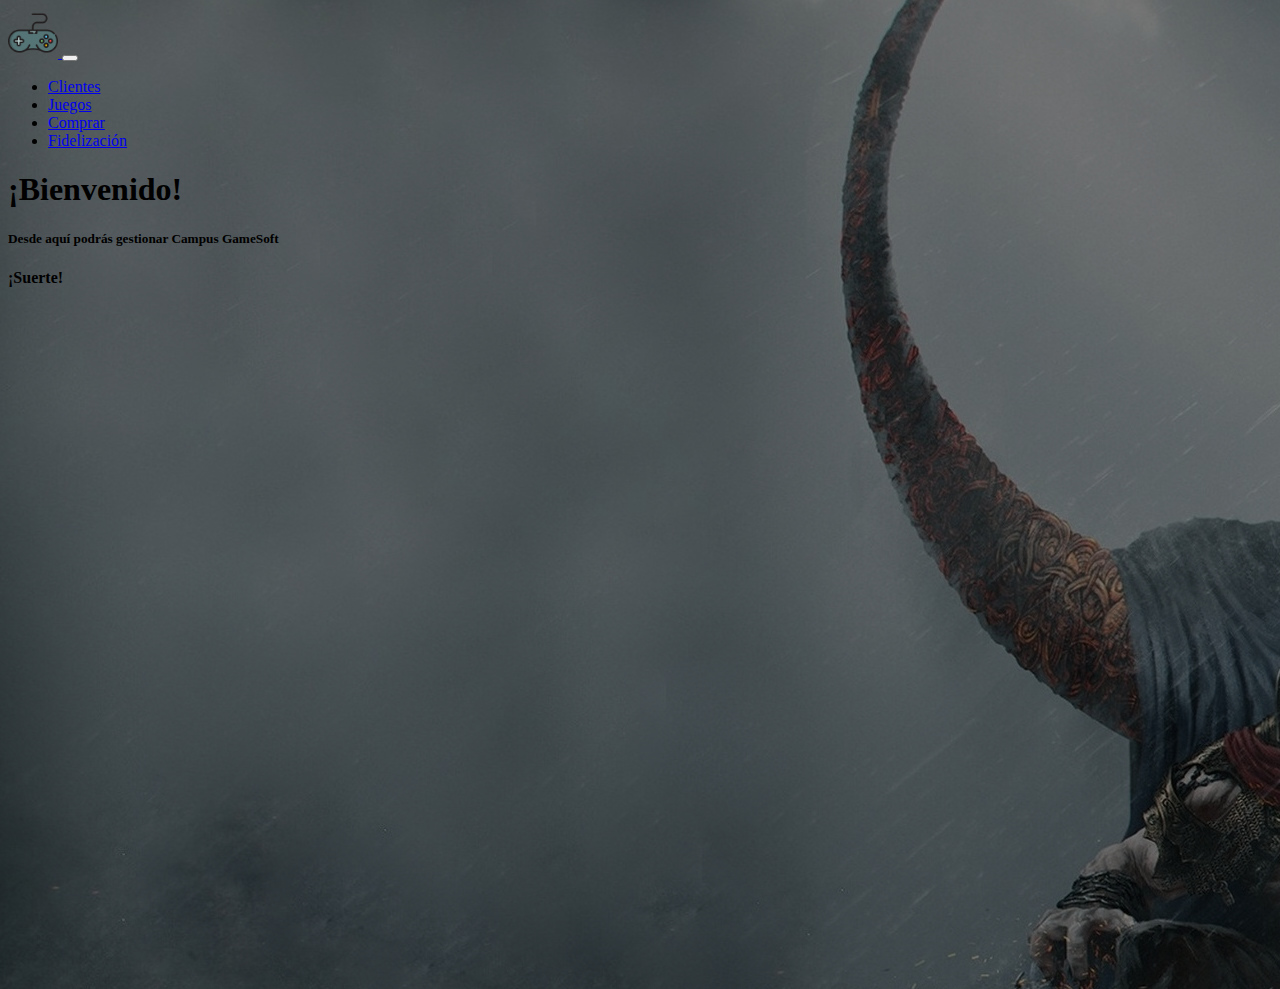
<file: index.html>
<!DOCTYPE html>
<html lang="es">

<head>
    <meta charset="UTF-8" />
    <meta http-equiv="X-UA-Compatible" content="IE=edge" />
    <meta name="viewport" content="width=device-width, initial-scale=1.0" />
    <title>GAMESOFT | INICIO</title>
    <link href="https://cdn.jsdelivr.net/npm/bootstrap@5.3.0/dist/css/bootstrap.min.css" rel="stylesheet"
        integrity="sha384-9ndCyUaIbzAi2FUVXJi0CjmCapSmO7SnpJef0486qhLnuZ2cdeRhO02iuK6FUUVM" crossorigin="anonymous" />
    <link rel="stylesheet" href="assets/style.css">
</head>

<body class="bg-color">
    <header class="container-fluid">
        <div class="container">
            <nav class="navbar navbar-dark navbar-expand-md">
                <div class="container-fluid">
                    <a href="index.html" class="navbar-brand">
                        <img src="assets/icono.png" alt="logo" width="50px">
                    </a>
                    <button class="navbar-toggler" type="button" data-bs-toggle="collapse" data-bs-target="#navbarNav"
                        aria-controls="navbarText" aria-expanded="false" aria-label="Toggle navigation">
                        <span class="navbar-toggler-icon"></span>
                    </button>
                    <div class="collapse navbar-collapse justify-content-end" id="navbarNav">
                        <ul class="navbar-nav">
                            <li class="nav-item">
                                <a class="nav-link" aria-current="page" href="clientes.html">Clientes</a>
                            </li>
                            <li class="nav-item">
                                <a class="nav-link" href="juegos.html">Juegos</a>
                            </li>
                            <li class="nav-item">
                                <a class="nav-link" href="comprar.html">Comprar</a>
                            </li>
                            <li class="nav-item">
                                <a class="nav-link" href="puntos.html">Fidelización</a>
                            </li>
                        </ul>
                    </div>
                </div>
            </nav>
        </div>
    </header>

    <main>
        <div class="header d-flex justify-content-center align-items-center flex-column">
            <h1 class="text-light">¡Bienvenido!</h1>
            <h5 class="text-light">Desde aquí podrás gestionar Campus GameSoft</h5>
            <h4 class="text-light">¡Suerte!</h4>
        </div>
    </main>

    <!-- BOOTSTRAP -->
    <script src="https://cdn.jsdelivr.net/npm/bootstrap@5.3.0/dist/js/bootstrap.bundle.min.js"
        integrity="sha384-geWF76RCwLtnZ8qwWowPQNguL3RmwHVBC9FhGdlKrxdiJJigb/j/68SIy3Te4Bkz"
        crossorigin="anonymous"></script>
</body>

</html>
</file>
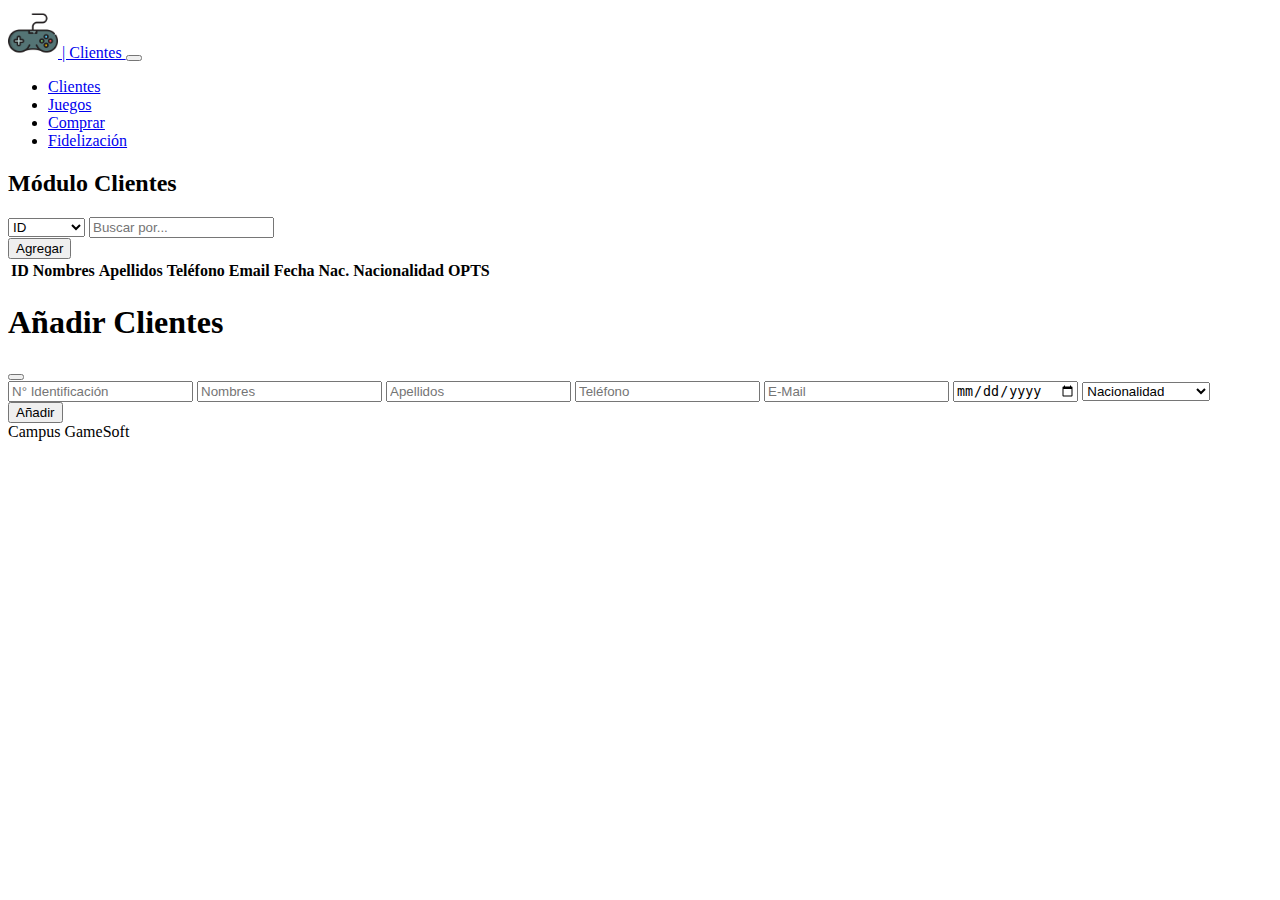
<file: clientes.html>
<!DOCTYPE html>
<html lang="es">

<head>
    <meta charset="UTF-8" />
    <meta http-equiv="X-UA-Compatible" content="IE=edge" />
    <meta name="viewport" content="width=device-width, initial-scale=1.0" />
    <title>GAMESOFT | CLIENTES</title>
    <link href="https://cdn.jsdelivr.net/npm/bootstrap@5.3.0/dist/css/bootstrap.min.css" rel="stylesheet"
        integrity="sha384-9ndCyUaIbzAi2FUVXJi0CjmCapSmO7SnpJef0486qhLnuZ2cdeRhO02iuK6FUUVM" crossorigin="anonymous" />
    <link rel="stylesheet" href="assets/style.css">
</head>

<body>
    <header class="container-fluid bg-dark mb-5">
        <div class="container">
            <nav class="navbar navbar-dark navbar-expand-md">
                <div class="container-fluid">
                    <a href="index.html" class="navbar-brand">
                        <img src="assets/icono.png" alt="logo" width="50px"> | Clientes
                    </a>
                    <button class="navbar-toggler" type="button" data-bs-toggle="collapse" data-bs-target="#navbarNav"
                        aria-controls="navbarText" aria-expanded="false" aria-label="Toggle navigation">
                        <span class="navbar-toggler-icon"></span>
                    </button>
                    <div class="collapse navbar-collapse justify-content-end" id="navbarNav">
                        <ul class="navbar-nav">
                            <li class="nav-item">
                                <a class="nav-link active" aria-current="page" href="clientes.html">Clientes</a>
                            </li>
                            <li class="nav-item">
                                <a class="nav-link" href="juegos.html">Juegos</a>
                            </li>
                            <li class="nav-item">
                                <a class="nav-link" href="comprar.html">Comprar</a>
                            </li>
                            <li class="nav-item">
                                <a class="nav-link" href="puntos.html">Fidelización</a>
                            </li>
                        </ul>
                    </div>
                </div>
            </nav>
        </div>
    </header>

    <main>
        <section class="container">

            <h2 class="text-center mb-5">Módulo Clientes</h2>

            <div class="row d-flex justify-content-center">
                <div class="col col-md-12">
                    <!-- OPCIONES -->
                    <div class="row fix-options mb-2">
                        <div class="col col-md-8">
                            <div class="input-group mb-3 me-3">
                                <select class="input-group-text" id="buscar-por">
                                    <option value="id">ID</option>
                                    <option value="name">Nombres</option>
                                    <option value="surname">Apellidos</option>
                                </select>
                                <input class="form-control" type="text" id="buscar" placeholder="Buscar por...">
                            </div>
                        </div>
                        <div class="col col-md-4">
                            <div class="d-grid gap-2">
                                <button id="btn-open-modal" class="btn btn-primary" type="button" data-bs-toggle="modal" data-bs-target="#abrir-modal">Agregar</button>
                            </div>
                        </div>
                    </div>


                    <!-- TABLA -->
                    <div class="table-responsive">
                        <table class="table table-secondary table-striped">
                            <thead>
                                <tr>
                                    <th>ID</th>
                                    <th>Nombres</th>
                                    <th>Apellidos</th>
                                    <th>Teléfono</th>
                                    <th>Email</th>
                                    <th>Fecha Nac.</th>
                                    <th>Nacionalidad</th>
                                    <th>OPTS</th>
                                </tr>
                            </thead>
                            <tbody id="contenido-tabla">
                                <tr>
                                    <td>1062555888</td>
                                    <td>Pepito</td>
                                    <td>Pérez</td>
                                    <td>3132476190</td>
                                    <td>pepito@pepito.com</td>
                                    <td>01/01/2000</td>
                                    <td>Colombia</td>
                                    <td>
                                        <div class="d-flex align-items-center">
                                            <button class="btn btn-primary me-1">
                                                <i class="bi bi-pencil-square"></i>
                                            </button>
                                            <button class="btn btn-danger">
                                                <i class="bi bi-trash"></i>
                                            </button>
                                        </div>
                                    </td>
                                </tr>
                            </tbody>
                        </table>
                    </div>
                </div>
            </div>
        </section>
    </main>



    <!-- MAIN MODAL -->
    <div class="modal fade" id="abrir-modal" data-bs-backdrop="static" data-bs-keyboard="false" tabindex="-1" aria-labelledby="abrir-modal" aria-hidden="true">
        <div class="modal-dialog">
            <div class="modal-content">
                <div class="modal-header">
                    <h1 class="modal-title fs-5" id="modal-title">Añadir Clientes</h1>
                    <button id="cerrar-modal" type="button" class="btn-close" data-bs-dismiss="modal" aria-label="Close"></button>
                </div>


                <div class="modal-body">
                    <form action="" class="form-control border-none p-0" id="form">
    
                        <input id="identificacion"type="number" class="form-control mt-4" required placeholder="N° Identificación">
                        <input id="nombres"type="text" class="form-control mt-2" required placeholder="Nombres">
                        <input id="apellidos" type="text" class="form-control mt-2" required placeholder="Apellidos">
                        <input id="telefono"type="number" class="form-control mt-2" required placeholder="Teléfono">
                        <input id="email" type="email" class="form-control mt-2" required placeholder="E-Mail">
                        <input id="fechaNacimiento" type="date" class="form-control mt-2" required placeholder="Fecha de Nacimiento">
                        <select class="form-select mt-2" id="nacionalidad">
                            <option value="No Especificada" selected>Nacionalidad</option>
                            <option value="Colombia">Colombia</option>
                            <option value="Ecuador">Ecuador</option>
                            <option value="Venezuela">Venezuela</option>
                            <option value="Guyana Francesa">Guyana Francesa</option>
                        </select>
    
                        <div class="d-grid gap-2 mt-4">
                            <button class="btn btn-success" type="submit" id="form-button">Añadir</button>
                        </div>
                    </form>
                </div>


                <div class="modal-footer text-center">
                    <span>Campus GameSoft</span>
                </div>
            </div>
        </div>
    </div>



    <!-- SCRIPTS -->
    <script src="js/clientes.js"></script>

    <!-- BOOTSTRAP -->
    <script src="https://cdn.jsdelivr.net/npm/bootstrap@5.3.0/dist/js/bootstrap.bundle.min.js"
        integrity="sha384-geWF76RCwLtnZ8qwWowPQNguL3RmwHVBC9FhGdlKrxdiJJigb/j/68SIy3Te4Bkz"
        crossorigin="anonymous"></script>
</body>

</html>
</file>
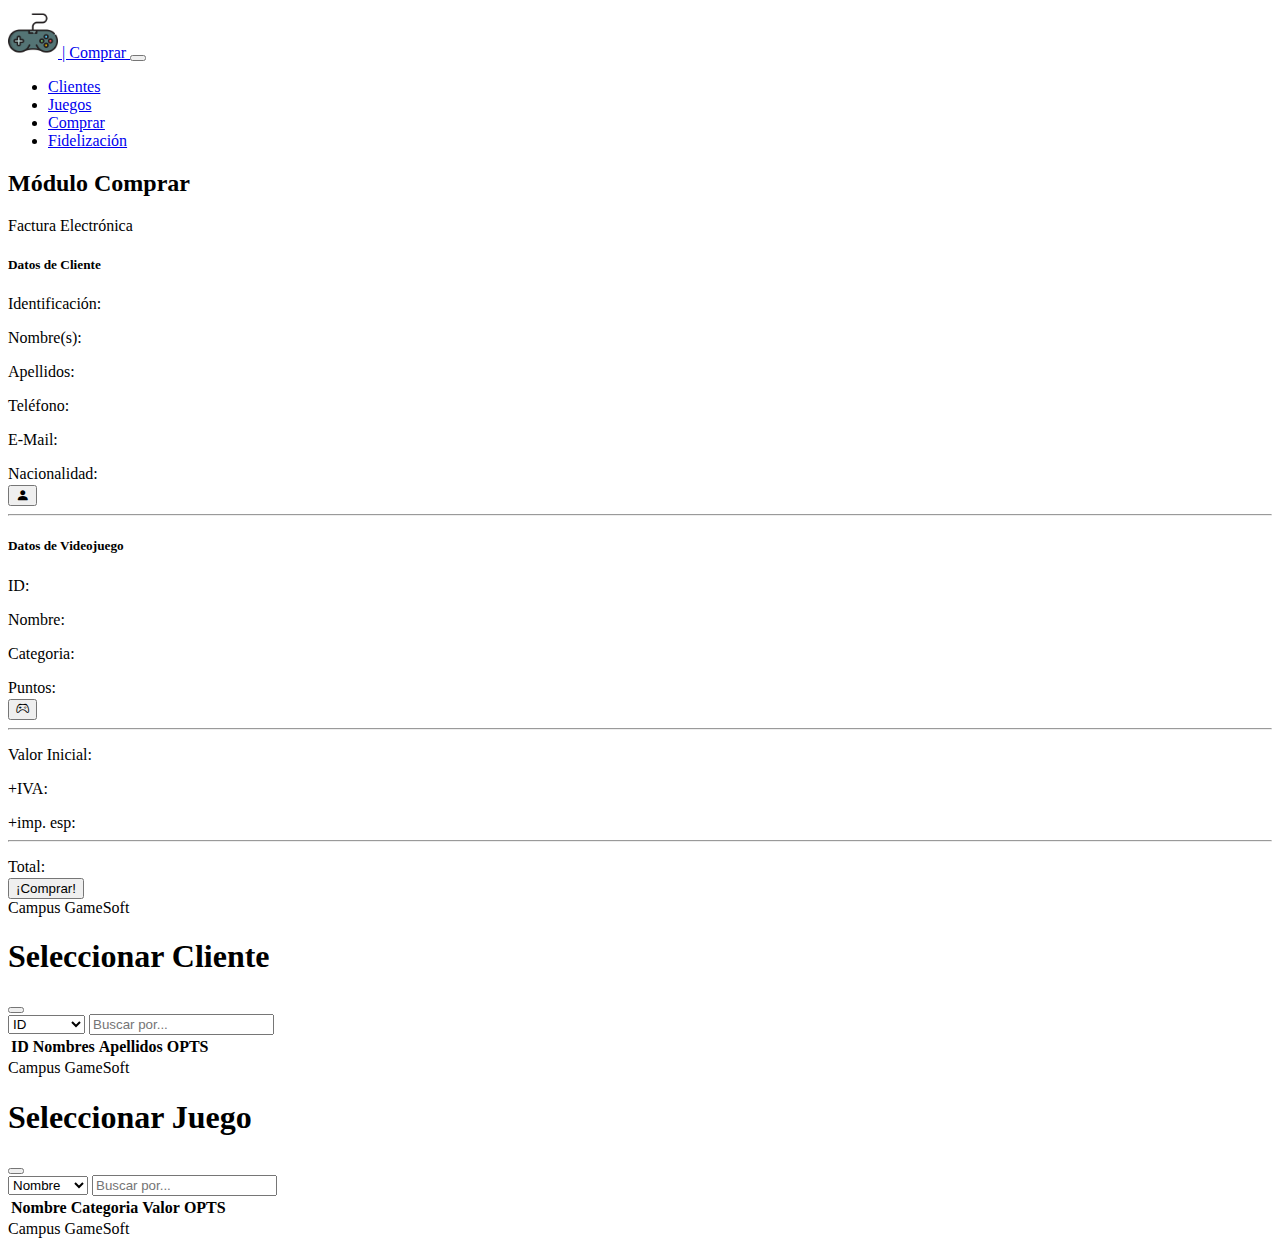
<file: comprar.html>
<!DOCTYPE html>
<html lang="es">

<head>
    <meta charset="UTF-8" />
    <meta http-equiv="X-UA-Compatible" content="IE=edge" />
    <meta name="viewport" content="width=device-width, initial-scale=1.0" />
    <title>GAMESOFT | COMPRAR</title>
    <link href="https://cdn.jsdelivr.net/npm/bootstrap@5.3.0/dist/css/bootstrap.min.css" rel="stylesheet"
        integrity="sha384-9ndCyUaIbzAi2FUVXJi0CjmCapSmO7SnpJef0486qhLnuZ2cdeRhO02iuK6FUUVM" crossorigin="anonymous" />
    <link rel="stylesheet" href="assets/style.css">
</head>

<body>
    <header class="container-fluid bg-dark mb-5">
        <div class="container">
            <nav class="navbar navbar-dark navbar-expand-md">
                <div class="container-fluid">
                    <a href="index.html" class="navbar-brand">
                        <img src="assets/icono.png" alt="logo" width="50px"> | Comprar
                    </a>
                    <button class="navbar-toggler" type="button" data-bs-toggle="collapse" data-bs-target="#navbarNav"
                        aria-controls="navbarText" aria-expanded="false" aria-label="Toggle navigation">
                        <span class="navbar-toggler-icon"></span>
                    </button>
                    <div class="collapse navbar-collapse justify-content-end" id="navbarNav">
                        <ul class="navbar-nav">
                            <li class="nav-item">
                                <a class="nav-link" aria-current="page" href="clientes.html">Clientes</a>
                            </li>
                            <li class="nav-item">
                                <a class="nav-link" href="juegos.html">Juegos</a>
                            </li>
                            <li class="nav-item">
                                <a class="nav-link active" href="comprar.html">Comprar</a>
                            </li>
                            <li class="nav-item">
                                <a class="nav-link" href="puntos.html">Fidelización</a>
                            </li>
                        </ul>
                    </div>
                </div>
            </nav>
        </div>
    </header>




    <main>
        <section class="container">

            <h2 class="text-center mb-5">Módulo Comprar</h2>

            <div class="row d-flex justify-content-center">
                <div class="col col-md-5">

                    <!-- FACTURACIÓN -->
                    <div class="card">
                        <div class="card-header text-center">
                            Factura Electrónica
                        </div>
                        <div class="card-body fix-p">

                            <div id="datos-cliente">
                                <h5 class="card-title text-center">Datos de Cliente</h5>
                                <p>Identificación: </p>
                                <p>Nombre(s): </p>
                                <p>Apellidos: </p>
                                <p>Teléfono: </p>
                                <p>E-Mail: </p>
                                <p>Nacionalidad: </p>
                            </div>
                            <button class="btn btn-primary" data-bs-toggle="modal"
                                data-bs-target="#abrir-modal-cliente">
                                <i class="bi bi-person-fill"></i>
                            </button>

                            <hr>

                            <div id="datos-juego">
                                <h5 class="card-title text-center">Datos de Videojuego</h5>
                                <p>ID: </p>
                                <p>Nombre: </p>
                                <p>Categoria: </p>
                                <p>Puntos: </p>
                            </div>
                            <button class="btn btn-primary" data-bs-toggle="modal" data-bs-target="#abrir-modal-juego">
                                <i class="bi bi-controller"></i>
                            </button>

                            <hr>

                            <div id="datos-factura">
                                <p>Valor Inicial: </p>
                                <p>+IVA: </p>
                                <p>+imp. esp:</p>

                                <hr>

                                <p class="fs-4">Total: </p>
                            </div>
                            <div class="d-grid gap-2">
                                <button id="comprar" class="btn btn-success disabled">
                                    ¡Comprar!
                                </button>
                            </div>
                        </div>
                        <div class="card-footer text-center text-body-secondary">
                            Campus GameSoft
                        </div>
                    </div>

                </div>
            </div>

        </section>
    </main>

    <!-- MODAL CLIENTE -->
    <div class="modal fade" id="abrir-modal-cliente" data-bs-backdrop="static" data-bs-keyboard="false" tabindex="-1"
        aria-labelledby="abrir-modal-cliente" aria-hidden="true">
        <div class="modal-dialog">
            <div class="modal-content">
                <div class="modal-header">
                    <h1 class="modal-title fs-5">Seleccionar Cliente</h1>
                    <button id="cerrar-modal-cliente" type="button" class="btn-close" data-bs-dismiss="modal"
                        aria-label="Close"></button>
                </div>
                <div class="modal-body">

                    <!-- OPCIONES -->
                    <div class="row fix-options mb-2">
                        <div class="col col-md-12">
                            <div class="input-group mb-3 me-3">
                                <select class="input-group-text" id="buscar-por-cliente">
                                    <option value="id">ID</option>
                                    <option value="name">Nombres</option>
                                    <option value="surname">Apellidos</option>
                                </select>
                                <input class="form-control" type="text" id="buscar-cliente" placeholder="Buscar por...">
                            </div>
                        </div>
                    </div>

                    <div class="table-responsive">
                        <table class="table table-secondary table-striped">
                            <thead>
                                <tr>
                                    <th>ID</th>
                                    <th>Nombres</th>
                                    <th>Apellidos</th>
                                    <th>OPTS</th>
                                </tr>
                            </thead>
                            <tbody id="contenido-tabla-clientes">
                                <tr>
                                    <td>1062555888</td>
                                    <td>Pepito</td>
                                    <td>Pérez</td>
                                    <td>
                                        <div class="d-flex align-items-center">
                                            <button class="btn btn-primary">
                                                <i class="bi bi-check2-circle"></i>
                                            </button>
                                        </div>
                                    </td>
                                </tr>
                            </tbody>
                        </table>
                    </div>

                </div>
                <div class="modal-footer text-center">
                    <span>Campus GameSoft</span>
                </div>
            </div>
        </div>
    </div>



    <!-- MODAL JUEGO -->
    <div class="modal fade" id="abrir-modal-juego" data-bs-backdrop="static" data-bs-keyboard="false" tabindex="-1"
        aria-labelledby="abrir-modal-juego" aria-hidden="true">
        <div class="modal-dialog">
            <div class="modal-content">
                <div class="modal-header">
                    <h1 class="modal-title fs-5">Seleccionar Juego</h1>
                    <button id="cerrar-modal-juego" type="button" class="btn-close" data-bs-dismiss="modal"
                        aria-label="Close"></button>
                </div>
                <div class="modal-body">


                    <!-- OPCIONES -->
                    <div class="row fix-options mb-2">
                        <div class="col col-md-12">
                            <div class="input-group mb-3 me-3">
                                <select class="input-group-text" id="buscar-por-juego">
                                    <option value="nombre">Nombre</option>
                                    <option value="categoria">Categoria</option>
                                </select>
                                <input class="form-control" type="text" id="buscar-juego" placeholder="Buscar por...">
                            </div>
                        </div>
                    </div>

                    <div class="table-responsive">
                        <table class="table table-secondary table-striped">
                            <thead>
                                <tr>
                                    <th>Nombre</th>
                                    <th>Categoria</th>
                                    <th>Valor</th>
                                    <th>OPTS</th>
                                </tr>
                            </thead>
                            <tbody id="contenido-tabla-juegos">
                                <tr>
                                    <td>1062555888</td>
                                    <td>Pepito</td>
                                    <td>Pérez</td>
                                    <td>
                                        <div class="d-flex align-items-center">
                                            <button class="btn btn-primary">
                                                <i class="bi bi-check2-circle"></i>
                                            </button>
                                        </div>
                                    </td>
                                </tr>
                            </tbody>
                        </table>
                    </div>


                </div>
                <div class="modal-footer text-center">
                    <span>Campus GameSoft</span>
                </div>
            </div>
        </div>
    </div>



    <!-- SCRIPTS -->
    <script src="js/comprar.js"></script>

    <!-- BOOTSTRAP -->
    <script src="https://cdn.jsdelivr.net/npm/bootstrap@5.3.0/dist/js/bootstrap.bundle.min.js"
        integrity="sha384-geWF76RCwLtnZ8qwWowPQNguL3RmwHVBC9FhGdlKrxdiJJigb/j/68SIy3Te4Bkz"
        crossorigin="anonymous"></script>
</body>

</html>
</file>
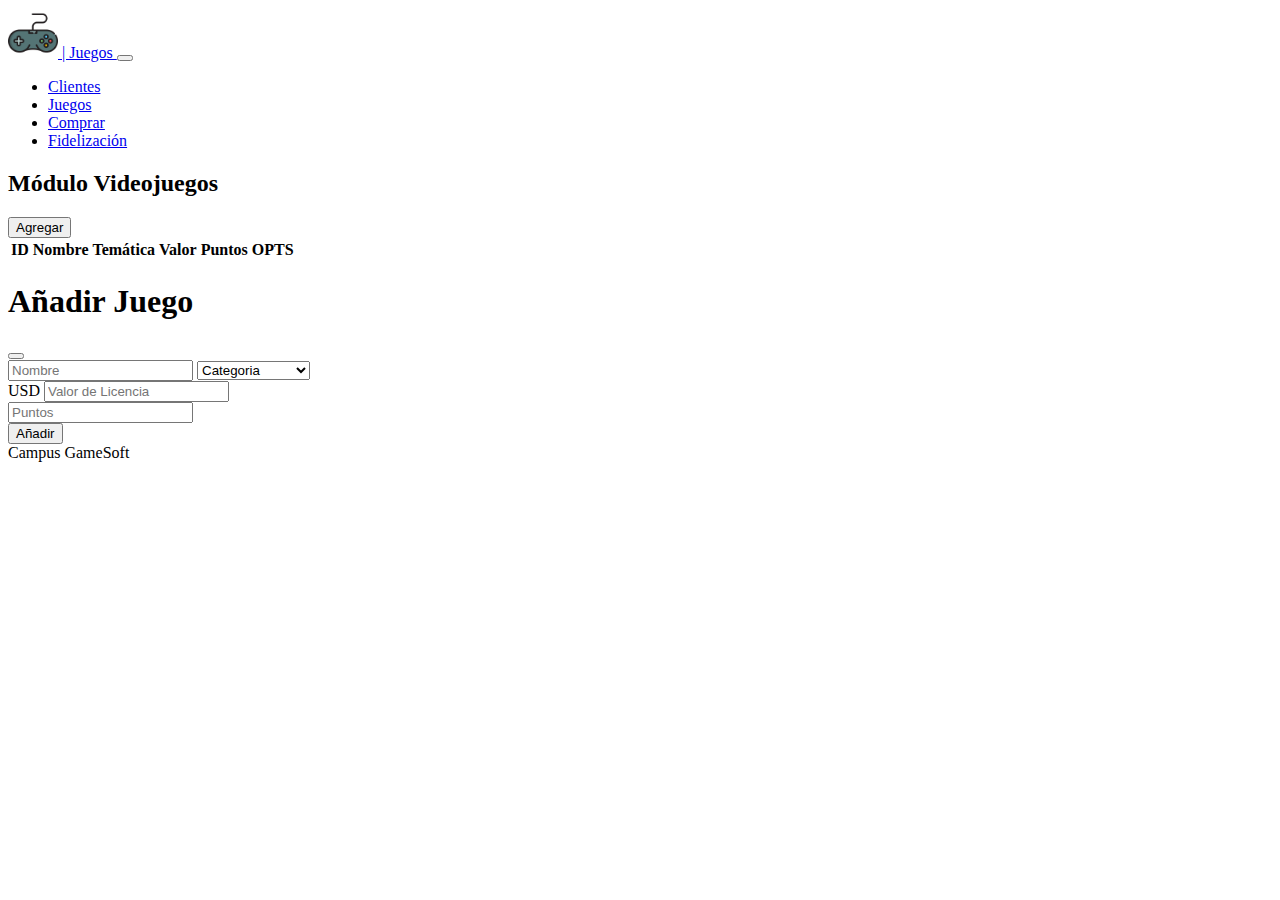
<file: juegos.html>
<!DOCTYPE html>
<html lang="es">

<head>
    <meta charset="UTF-8" />
    <meta http-equiv="X-UA-Compatible" content="IE=edge" />
    <meta name="viewport" content="width=device-width, initial-scale=1.0" />
    <title>GAMESOFT | JUEGOS</title>
    <link href="https://cdn.jsdelivr.net/npm/bootstrap@5.3.0/dist/css/bootstrap.min.css" rel="stylesheet"
        integrity="sha384-9ndCyUaIbzAi2FUVXJi0CjmCapSmO7SnpJef0486qhLnuZ2cdeRhO02iuK6FUUVM" crossorigin="anonymous" />
    <link rel="stylesheet" href="assets/style.css">
</head>

<body>
    <header class="container-fluid bg-dark mb-5">
        <div class="container">
            <nav class="navbar navbar-dark navbar-expand-md">
                <div class="container-fluid">
                    <a href="index.html" class="navbar-brand">
                        <img src="assets/icono.png" alt="logo" width="50px"> | Juegos
                    </a>
                    <button class="navbar-toggler" type="button" data-bs-toggle="collapse" data-bs-target="#navbarNav"
                        aria-controls="navbarText" aria-expanded="false" aria-label="Toggle navigation">
                        <span class="navbar-toggler-icon"></span>
                    </button>
                    <div class="collapse navbar-collapse justify-content-end" id="navbarNav">
                        <ul class="navbar-nav">
                            <li class="nav-item">
                                <a class="nav-link" href="clientes.html">Clientes</a>
                            </li>
                            <li class="nav-item">
                                <a class="nav-link active" href="juegos.html">Juegos</a>
                            </li>
                            <li class="nav-item">
                                <a class="nav-link" href="comprar.html">Comprar</a>
                            </li>
                            <li class="nav-item">
                                <a class="nav-link" href="puntos.html">Fidelización</a>
                            </li>
                        </ul>
                    </div>
                </div>
            </nav>
        </div>
    </header>

    <main>
        <section class="container">

            <h2 class="text-center mb-5">Módulo Videojuegos</h2>

            <div class="row d-flex justify-content-center">
                <div class="col col-md-12">

                    <div class="d-grid gap-2 mb-3">
                        <button id="btn-open-modal" class="btn btn-primary" type="button" data-bs-toggle="modal" data-bs-target="#abrir-modal">Agregar</button>
                    </div>

                    <!-- TABLA -->
                    <div class="table-responsive">
                        <table class="table table-secondary table-striped">
                            <thead>
                                <tr>
                                    <th>ID</th>
                                    <th>Nombre</th>
                                    <th>Temática</th>
                                    <th>Valor</th>
                                    <th>Puntos</th>
                                    <th>OPTS</th>
                                </tr>
                            </thead>
                            <tbody id="contenido-tabla">
                                <tr>
                                    <td>01</td>
                                    <td>Diablo IV</td>
                                    <td>Fantasía</td>
                                    <td>70 USD</td>
                                    <td>100</td>
                                    <td>
                                        <div class="d-flex align-items-center">
                                            <button class="btn btn-danger">
                                                <i class="bi bi-trash"></i>
                                            </button>
                                        </div>
                                    </td>
                                </tr>
                            </tbody>
                        </table>
                    </div>
                </div>
            </div>
        </section>
    </main>



    <!-- MAIN MODAL -->
    <div class="modal fade" id="abrir-modal" data-bs-backdrop="static" data-bs-keyboard="false" tabindex="-1" aria-labelledby="abrir-modal" aria-hidden="true">
        <div class="modal-dialog">
            <div class="modal-content">
                <div class="modal-header">
                    <h1 class="modal-title fs-5" id="modal-title">Añadir Juego</h1>
                    <button id="cerrar-modal" type="button" class="btn-close" data-bs-dismiss="modal" aria-label="Close"></button>
                </div>


                <div class="modal-body">
                    <form action="" class="form-control border-none p-0" id="form">
    
                        <input id="nombre"type="text" class="form-control mt-2" required placeholder="Nombre">
                        <select class="form-select mt-2" id="categoria">
                            <option value="No Especificada" selected>Categoria</option>
                            <option value="Aventura">Aventura</option>
                            <option value="Ciencia Ficción">Ciencia Ficción</option>
                            <option value="Fantasía">Fantasía</option>
                            <option value="Terror">Terror</option>
                        </select>
                        <div class="input-group mt-2">
                            <span class="input-group-text">USD</span>
                            <input required class="form-control" type="number" id="valor-licencia" placeholder="Valor de Licencia">
                        </div>
                        <input id="puntos"type="number" class="form-control mt-2" required placeholder="Puntos">
    
                        <div class="d-grid gap-2 mt-4">
                            <button class="btn btn-success" type="submit" id="form-button">Añadir</button>
                        </div>
                    </form>
                </div>


                <div class="modal-footer text-center">
                    <span>Campus GameSoft</span>
                </div>
            </div>
        </div>
    </div>



    <!-- SCRIPTS -->
    <script src="js/juegos.js"></script>

    <!-- BOOTSTRAP -->
    <script src="https://cdn.jsdelivr.net/npm/bootstrap@5.3.0/dist/js/bootstrap.bundle.min.js"
        integrity="sha384-geWF76RCwLtnZ8qwWowPQNguL3RmwHVBC9FhGdlKrxdiJJigb/j/68SIy3Te4Bkz"
        crossorigin="anonymous"></script>
</body>

</html>
</file>
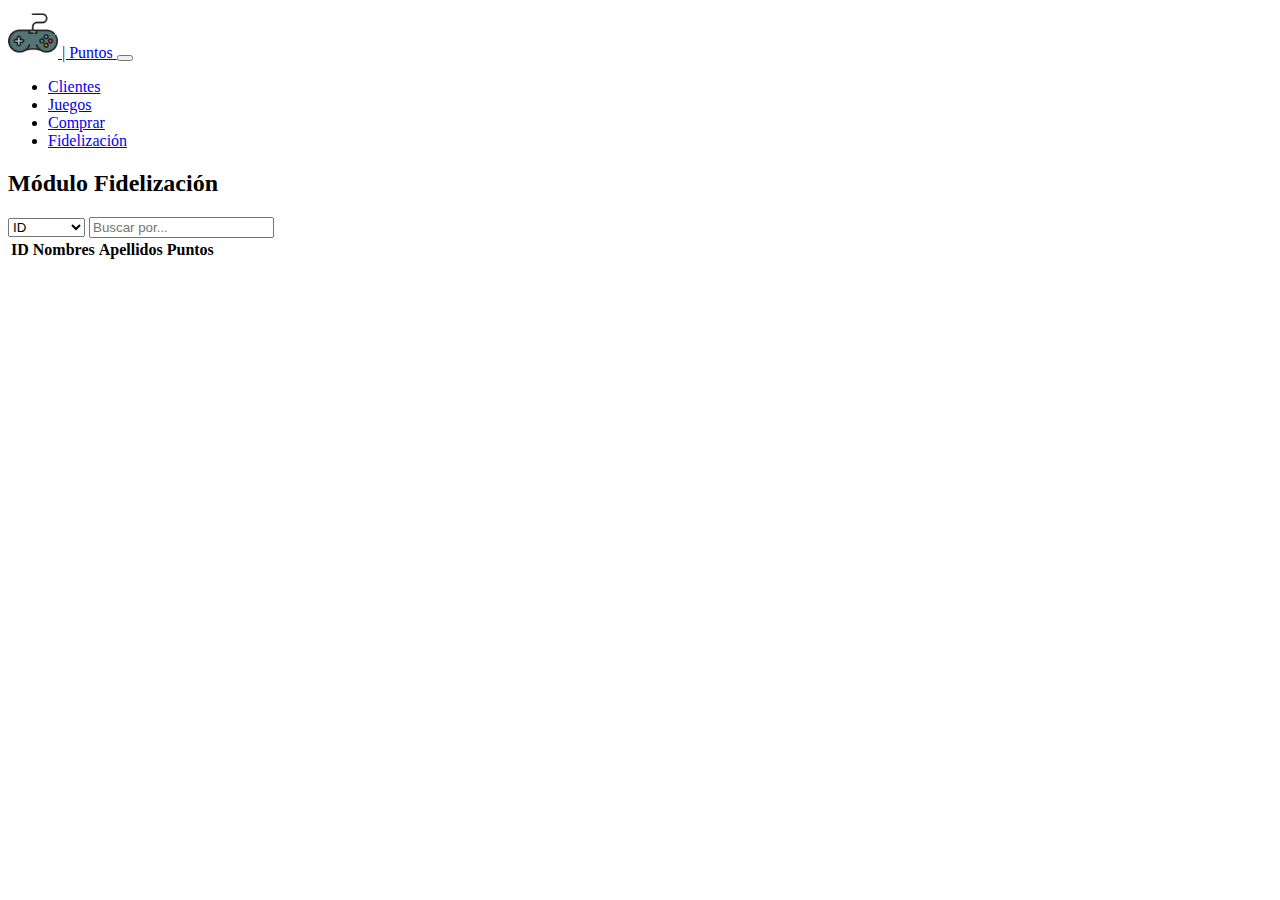
<file: puntos.html>
<!DOCTYPE html>
<html lang="es">

<head>
    <meta charset="UTF-8" />
    <meta http-equiv="X-UA-Compatible" content="IE=edge" />
    <meta name="viewport" content="width=device-width, initial-scale=1.0" />
    <title>GAMESOFT | FIDELIDAD</title>
    <link href="https://cdn.jsdelivr.net/npm/bootstrap@5.3.0/dist/css/bootstrap.min.css" rel="stylesheet"
        integrity="sha384-9ndCyUaIbzAi2FUVXJi0CjmCapSmO7SnpJef0486qhLnuZ2cdeRhO02iuK6FUUVM" crossorigin="anonymous" />
    <link rel="stylesheet" href="assets/style.css">
</head>

<body>
    <header class="container-fluid bg-dark mb-5">
        <div class="container">
            <nav class="navbar navbar-dark navbar-expand-md">
                <div class="container-fluid">
                    <a href="index.html" class="navbar-brand">
                        <img src="assets/icono.png" alt="logo" width="50px"> | Puntos
                    </a>
                    <button class="navbar-toggler" type="button" data-bs-toggle="collapse" data-bs-target="#navbarNav"
                        aria-controls="navbarText" aria-expanded="false" aria-label="Toggle navigation">
                        <span class="navbar-toggler-icon"></span>
                    </button>
                    <div class="collapse navbar-collapse justify-content-end" id="navbarNav">
                        <ul class="navbar-nav">
                            <li class="nav-item">
                                <a class="nav-link" aria-current="page" href="clientes.html">Clientes</a>
                            </li>
                            <li class="nav-item">
                                <a class="nav-link" href="juegos.html">Juegos</a>
                            </li>
                            <li class="nav-item">
                                <a class="nav-link" href="comprar.html">Comprar</a>
                            </li>
                            <li class="nav-item">
                                <a class="nav-link active" href="puntos.html">Fidelización</a>
                            </li>
                        </ul>
                    </div>
                </div>
            </nav>
        </div>
    </header>

    <main>
        <section class="container">

            <h2 class="text-center mb-5">Módulo Fidelización</h2>

            <div class="row d-flex justify-content-center">
                <div class="col col-md-12">
                    <!-- OPCIONES -->
                    <div class="row fix-options mb-2">
                        <div class="col col-md-12">
                            <div class="input-group mb-3 me-3">
                                <select class="input-group-text" id="buscar-por">
                                    <option value="id">ID</option>
                                    <option value="name">Nombres</option>
                                    <option value="surname">Apellidos</option>
                                </select>
                                <input class="form-control" type="text" id="buscar" placeholder="Buscar por...">
                            </div>
                        </div>
                    </div>


                    <!-- TABLA -->
                    <div class="table-responsive">
                        <table class="table table-secondary table-striped">
                            <thead>
                                <tr>
                                    <th>ID</th>
                                    <th>Nombres</th>
                                    <th>Apellidos</th>
                                    <th>Puntos</th>
                                </tr>
                            </thead>
                            <tbody id="contenido-tabla">
                                <tr>
                                    <td>1062555888</td>
                                    <td>Pepito</td>
                                    <td>Pérez</td>
                                    <td>2515</td>
                                </tr>
                            </tbody>
                        </table>
                    </div>
                </div>
            </div>
        </section>
    </main>


    <!-- SCRIPTS -->
    <script src="js/puntos.js"></script>

    <!-- BOOTSTRAP -->
    <script src="https://cdn.jsdelivr.net/npm/bootstrap@5.3.0/dist/js/bootstrap.bundle.min.js"
        integrity="sha384-geWF76RCwLtnZ8qwWowPQNguL3RmwHVBC9FhGdlKrxdiJJigb/j/68SIy3Te4Bkz"
        crossorigin="anonymous"></script>
</body>

</html>
</file>
<file: assets/style.css>
@import url("https://cdn.jsdelivr.net/npm/bootstrap-icons@1.10.5/font/bootstrap-icons.css");

.bg-color{
    background-image: linear-gradient(rgba(0, 0, 0, 0.5), rgba(0, 0, 0, 0.5)), url('../assets/1153100.jpg') !important;
    background-size: auto;
}

.fix-options .col-md-8{
    min-width: 350px;
}

.border-none{
    border: none !important;
}

.fix-p p {
    margin-bottom: 2px;
}

.header{
    height: 90vh;
}
</file>
